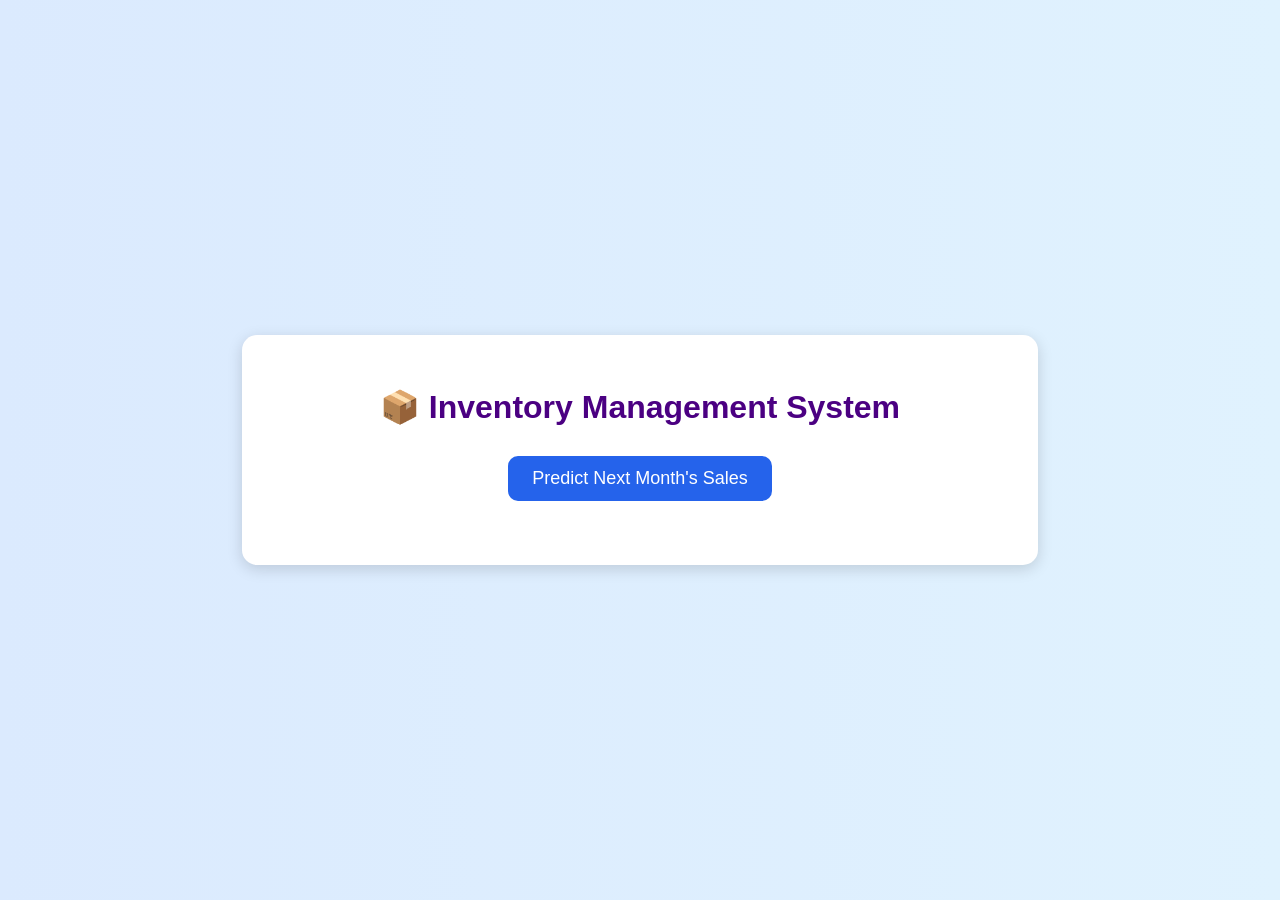
<file: templates/index.html>
<!DOCTYPE html>
<html lang="en">
<head>
  <meta charset="UTF-8">
  <title>Inventory Management</title>
  <style>
    body {
      font-family: 'Segoe UI', sans-serif;
      background: linear-gradient(to right, #dbeafe, #e0f2fe);
      margin: 0;
      padding: 0;
      display: flex;
      align-items: center;
      justify-content: center;
      min-height: 100vh;
    }

    .container {
      text-align: center;
      padding: 2rem 3rem;
      background-color: white;
      border-radius: 15px;
      box-shadow: 0 4px 15px rgba(0, 0, 0, 0.15);
      max-width: 700px;
      width: 100%;
    }

    h1 {
      color: #4b0082;
      margin-bottom: 30px;
    }

    #predictBtn {
      padding: 12px 24px;
      font-size: 18px;
      background-color: #2563eb;
      color: white;
      border: none;
      border-radius: 10px;
      cursor: pointer;
      transition: background-color 0.3s;
    }

    #predictBtn:hover {
      background-color: #1e40af;
    }

    .results-container {
      margin-top: 2rem;
      display: flex;
      flex-wrap: wrap;
      justify-content: center;
      gap: 20px;
    }

    .card {
      background: white;
      padding: 1rem;
      border-radius: 15px;
      box-shadow: 0 4px 12px rgba(0, 0, 0, 0.15);
      width: 250px;
      text-align: left;
      transition: transform 0.3s ease;
    }

    .card:hover {
      transform: scale(1.05);
    }

    .card h3 {
      margin-top: 0;
      color: #6a1b9a;
    }

    .centered {
      text-align: center;
      margin-top: 100px;
      font-family: Arial, sans-serif;
    }

    .btn {
      padding: 10px 20px;
      font-size: 16px;
      background-color: #0057e7;
      color: white;
      border: none;
      border-radius: 5px;
      cursor: pointer;
    }

    .btn:hover {
      background-color: #0041b3;
    }
  </style>
</head>
<body>
  <div class="container">
    <h1>📦 Inventory Management System</h1>
    <button id="predictBtn">Predict Next Month's Sales</button>
    <div class="results-container" id="results">
      <!-- Forecast results will appear here -->
    </div>
  </div>

  <script src="/static/script.js"></script>
</body>
</html>
</file>
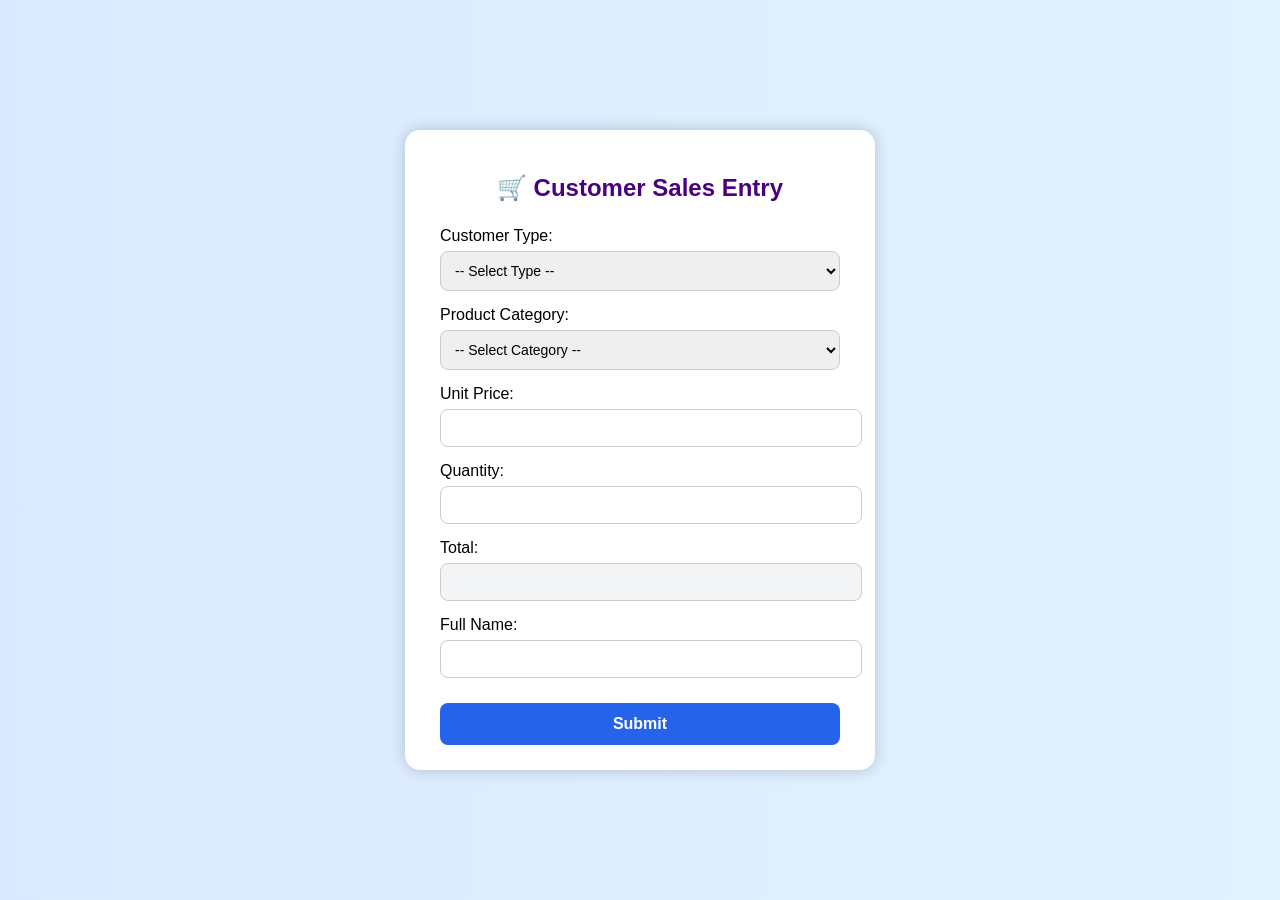
<file: templates/customer_form.html>
<!DOCTYPE html>
<html lang="en">
<head>
    <meta charset="UTF-8">
    <title>Customer Sales Entry</title>
    <style>
        body {
            font-family: 'Segoe UI', sans-serif;
            background: linear-gradient(to right, #dbeafe, #e0f2fe);
            display: flex;
            justify-content: center;
            align-items: center;
            height: 100vh;
            margin: 0;
        }
        .form-container {
            background-color: white;
            padding: 25px 35px;
            border-radius: 15px;
            box-shadow: 0px 0px 15px rgba(0,0,0,0.2);
            width: 400px;
        }
        h2 {
            text-align: center;
            color: #4b0082;
            margin-bottom: 25px;
        }
        label {
            display: block;
            margin-top: 15px;
            font-weight: 500;
        }
        input, select {
            width: 100%;
            padding: 10px;
            margin-top: 6px;
            border-radius: 8px;
            border: 1px solid #ccc;
            font-size: 14px;
        }
        input[readonly] {
            background-color: #f3f4f6;
        }
        button {
            margin-top: 25px;
            width: 100%;
            padding: 12px;
            background-color: #2563eb;
            color: white;
            font-weight: bold;
            border: none;
            border-radius: 8px;
            font-size: 16px;
            cursor: pointer;
            transition: background-color 0.3s ease;
        }
        button:hover {
            background-color: #1e40af;
        }
    </style>
</head>
<body>

    <div class="form-container">
        <h2>🛒 Customer Sales Entry</h2>
        <form action="/submit_sale" method="POST">
            <label for="customer_type">Customer Type:</label>
            <select id="customer_type" name="customer_type" required>
                <option value="">-- Select Type --</option>
                <option value="Premium">Premium</option>
                <option value="Member">Member</option>
                <option value="Regular">Regular</option>
            </select>

            <label for="product_category">Product Category:</label>
            <select id="product_category" name="product_category" required>
                <option value="">-- Select Category --</option>
                <option value="Beauty & Personal Care">Beauty & Personal Care</option>
                <option value="Clothing">Clothing</option>
                <option value="Electronics">Electronics</option>
                <option value="Grocery">Grocery</option>
                <option value="Home & Kitchen">Home & Kitchen</option>
            </select>

            <label for="unit_price">Unit Price:</label>
            <input type="number" step="0.01" id="unit_price" name="unit_price" required>

            <label for="quantity">Quantity:</label>
            <input type="number" id="quantity" name="quantity" required>

            <label for="total">Total:</label>
            <input type="number" id="total" name="total" readonly required>

            <label for="full_name">Full Name:</label>
            <input type="text" id="full_name" name="full_name" required>

            <button type="submit">Submit</button>
        </form>
    </div>

    <script>
        const unitPriceInput = document.getElementById('unit_price');
        const quantityInput = document.getElementById('quantity');
        const totalInput = document.getElementById('total');

        function calculateTotal() {
            const unitPrice = parseFloat(unitPriceInput.value) || 0;
            const quantity = parseInt(quantityInput.value) || 0;
            totalInput.value = (unitPrice * quantity).toFixed(2);
        }

        unitPriceInput.addEventListener('input', calculateTotal);
        quantityInput.addEventListener('input', calculateTotal);
    </script>

</body>
</html>
</file>
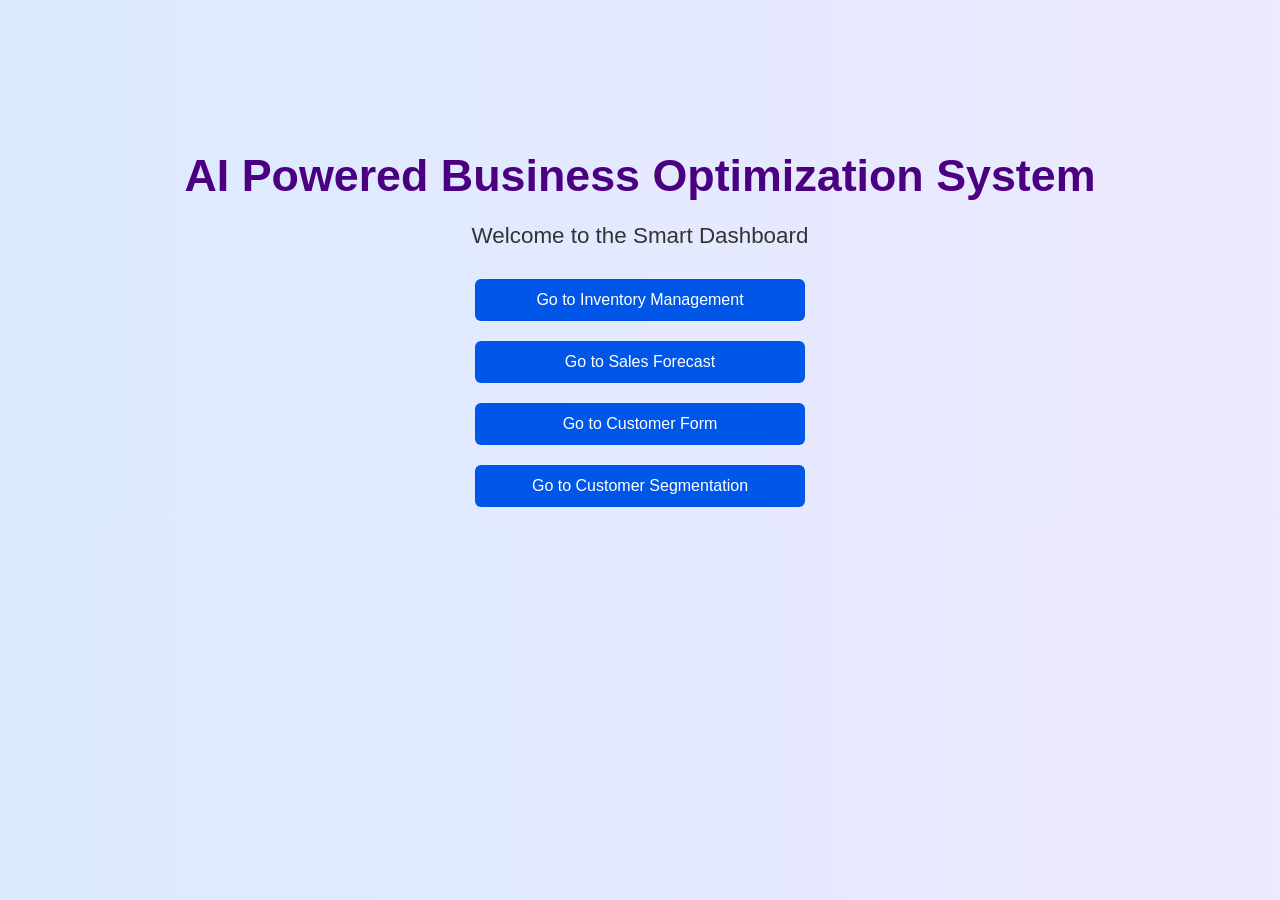
<file: templates/home.html>
<!DOCTYPE html>
<html>
<head>
    <title>Home - AI Powered Business Optimization System</title>
    <style>
        body {
            background: linear-gradient(to right, #dbeafe, #ede9fe);
            font-family: Arial, sans-serif;
            text-align: center;
            margin-top: 150px;
        }

        h1 {
            font-size: 2.8em;
            color: #4B0082;
            margin-bottom: 20px;
        }

        p {
            font-size: 1.4em;
            color: #333;
            margin-bottom: 30px;
        }

        .btn {
            display: inline-block;
            width: 280px; /* Set a fixed width */
            padding: 12px 25px;
            font-size: 16px;
            background-color: #0057e7;
            color: white;
            border: none;
            border-radius: 6px;
            cursor: pointer;
            text-decoration: none;
            text-align: center;
        }

        .btn:hover {
            background-color: #0041b3;
        }

        .spacer {
            margin: 20px 0;
        }
    </style>
</head>
<body>
    <h1>AI Powered Business Optimization System</h1>
    <p>Welcome to the Smart Dashboard</p>

    <a href="/inventory" class="btn">Go to Inventory Management</a>
    <div class="spacer"></div>

    <a href="/forecast" class="btn">Go to Sales Forecast</a>
    <div class="spacer"></div>

    <a href="/customer_form" class="btn">Go to Customer Form</a>
    <div class="spacer"></div>

    <a href="/segmentationPage" class="btn">Go to Customer Segmentation</a>
</body>
</html>
</file>
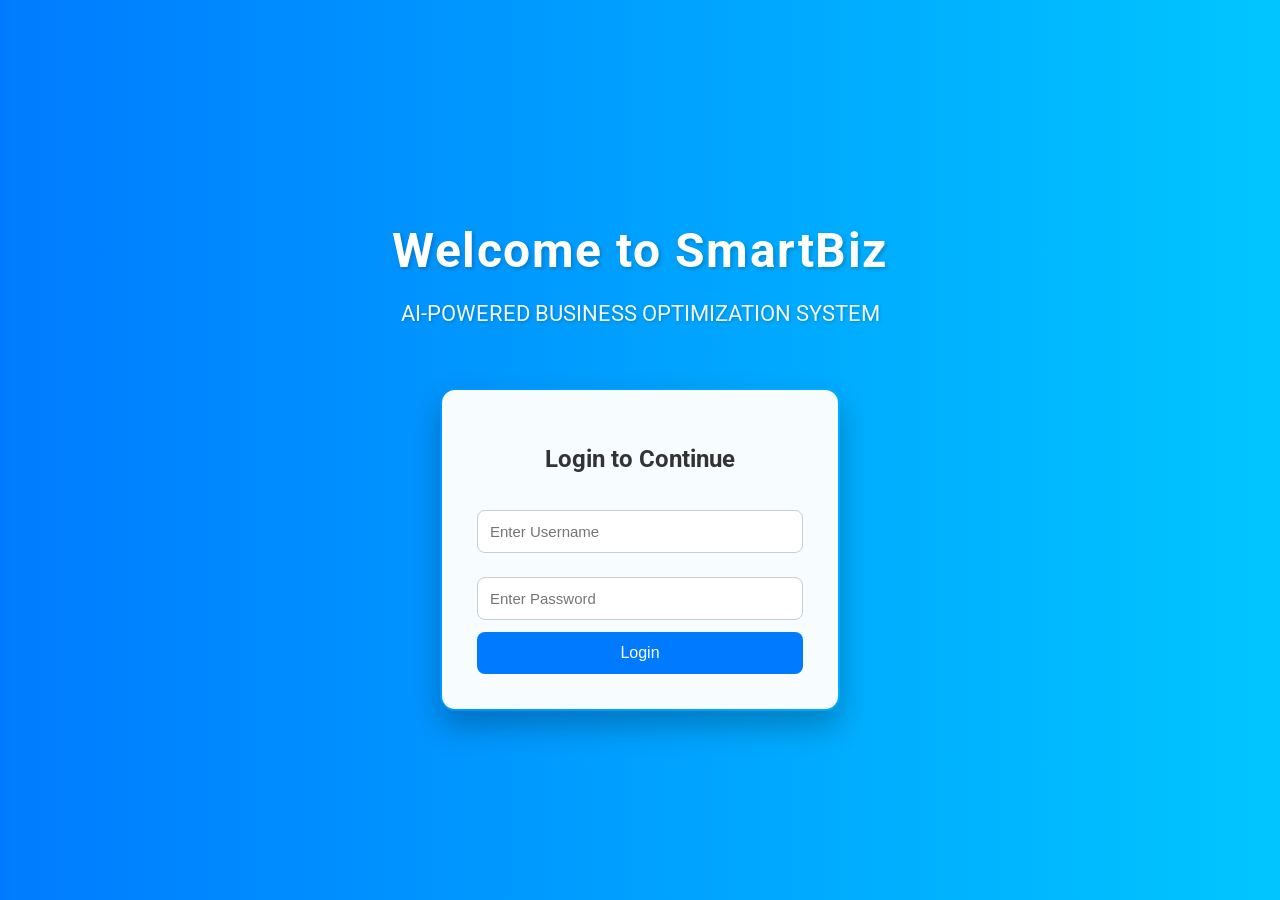
<file: templates/login.html>
<!DOCTYPE html>
<html lang="en">
<head>
  <meta charset="UTF-8">
  <title>Login - SmartBiz</title>
  <link href="https://fonts.googleapis.com/css2?family=Roboto:wght@400;700&display=swap" rel="stylesheet">
  <style>
    * {
      box-sizing: border-box;
    }

    body {
      margin: 0;
      padding: 0;
      font-family: 'Roboto', sans-serif;
      background: linear-gradient(to right, #007BFF, #00c6ff);
      height: 100vh;
      display: flex;
      flex-direction: column;
      align-items: center;
      justify-content: center;
    }

    .header {
      color: white;
      text-align: center;
      margin-bottom: 40px;
    }

    .header h1 {
      font-size: 48px;
      margin-bottom: 10px;
      font-weight: 700;
      letter-spacing: 1.5px;
      text-shadow: 2px 2px 4px rgba(0,0,0,0.2);
    }

    .header h3 {
      font-size: 22px;
      font-weight: 400;
      opacity: 0.95;
      text-shadow: 1px 1px 3px rgba(0,0,0,0.2);
    }

    .login-container {
      width: 400px;
      padding: 35px;
      background: rgba(255, 255, 255, 0.97);
      border-radius: 15px;
      box-shadow: 0 15px 30px rgba(0, 0, 0, 0.25);
      border: 2px solid transparent;
      background-clip: padding-box;
      transition: all 0.3s ease;
    }

    .login-container:hover {
      border-color: #00c6ff;
      transform: scale(1.02);
    }

    .login-container h2 {
      text-align: center;
      margin-bottom: 25px;
      color: #333;
    }

    .login-container input {
      width: 100%;
      padding: 12px;
      margin: 12px 0;
      border: 1px solid #ccc;
      border-radius: 8px;
      font-size: 15px;
      transition: 0.2s ease-in-out;
    }

    .login-container input:focus {
      outline: none;
      border-color: #007BFF;
      box-shadow: 0 0 5px rgba(0,123,255,0.3);
    }

    .login-container button {
      width: 100%;
      padding: 12px;
      background: #007BFF;
      color: white;
      font-size: 16px;
      border: none;
      border-radius: 8px;
      cursor: pointer;
      transition: background 0.3s ease;
    }

    .login-container button:hover {
      background: #0056b3;
    }
  </style>
</head>
<body>

  <div class="header">
    <h1>Welcome to SmartBiz</h1>
    <h3>AI-POWERED BUSINESS OPTIMIZATION SYSTEM</h3>
  </div>

  <div class="login-container">
    <h2>Login to Continue</h2>
    <form method="POST" action="/login">
      <input type="text" name="username" placeholder="Enter Username" required>
      <input type="password" name="password" placeholder="Enter Password" required>
      <button type="submit">Login</button>
    </form>
  </div>

</body>
</html>
</file>
